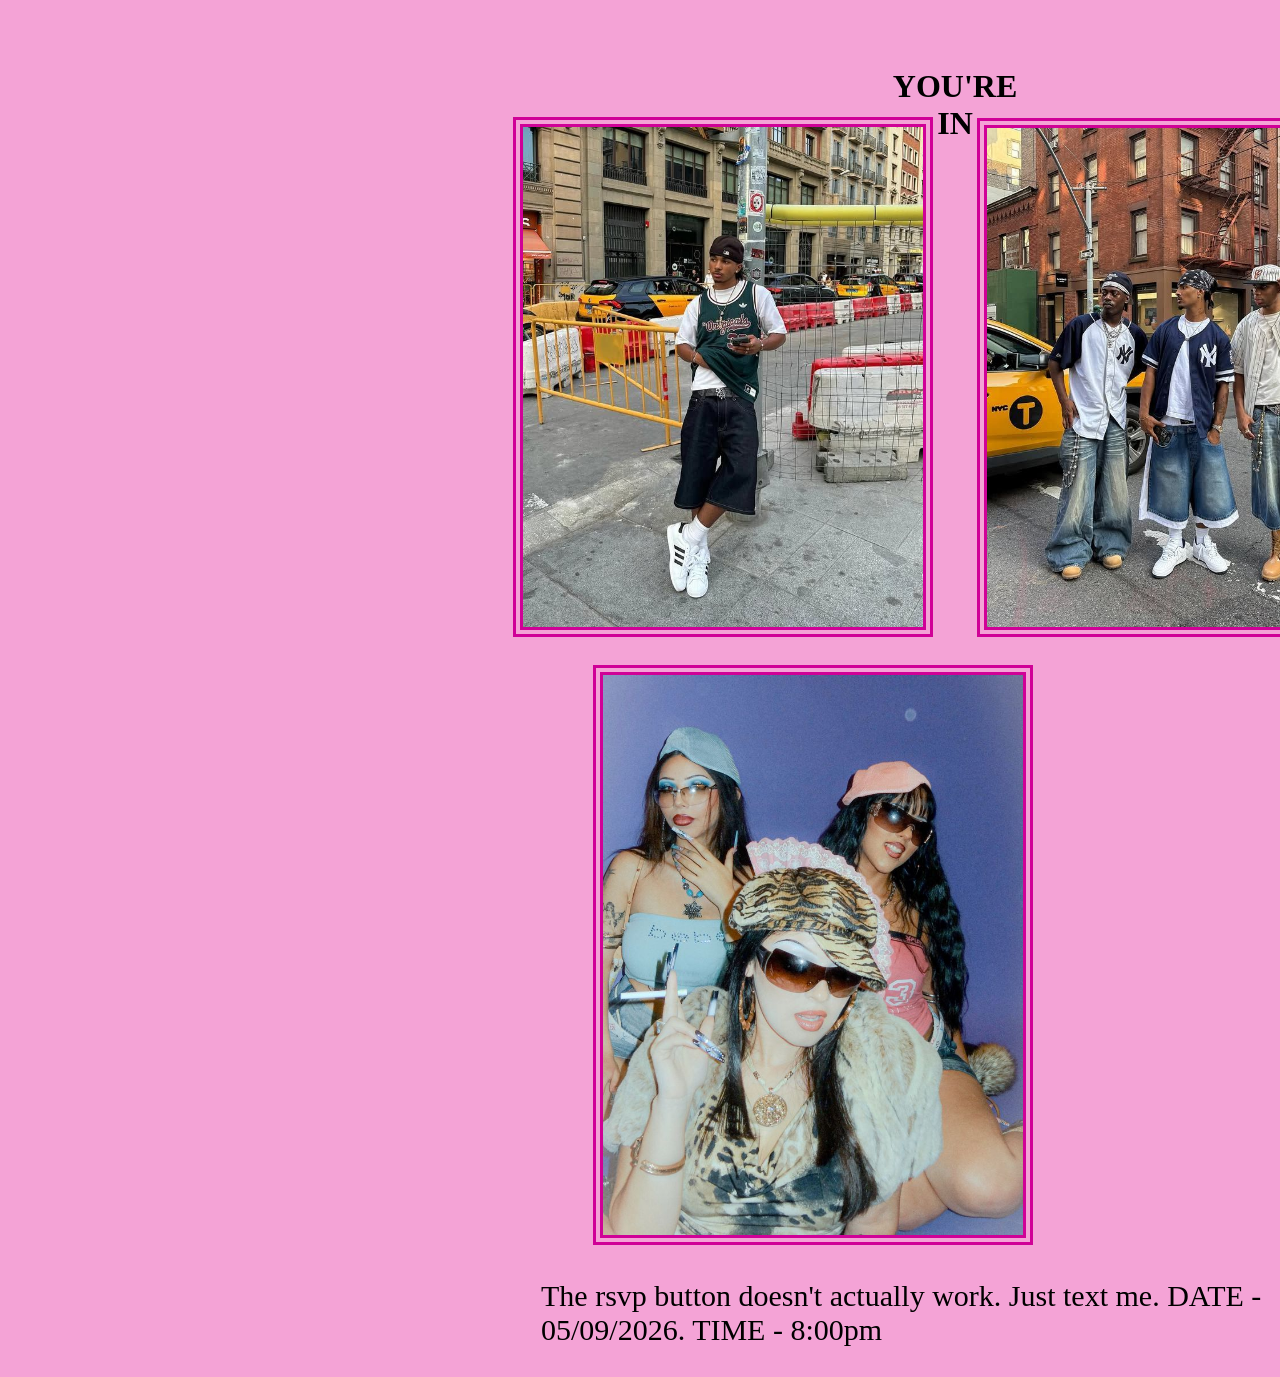
<file: page2.html>
<!DOCTYPE html>
<html lang="en">
    <head>
        <title>Confirmation</title>
         <link rel="stylesheet" href="styles.css">
    </head>
    <body>
        <div id="div2"><h1>YOU'RE IN</h1></div>
        <img class="y2k1" src="IMGS/y2k.1.jpg" />
        <img class="y2k2" src="IMGS/y2k.2.jpg" />
        <img class="y2k3" src="IMGS/y2k.3.jpg" />
        <img class="y2k4" src="IMGS/y2k.4.jpg" />
        <div id="div3"><p>The rsvp button doesn't actually work. Just text me. DATE - 05/09/2026. TIME - 8:00pm</p></div>
    </body>
</html>
</file>
<file: styles.css>
.img1 {
    width: 600px;
    border: 10px solid;
    color: #d00197;
    position: relative;
    left: 689px;
}
#div1 {
    color: black;
    width: 160px;
    text-align: center;
    position: relative;
    bottom: 497px;
    left: 942px;
    font-family: "Georgia";
    transform: rotate(-15deg);
}
#date {
    width: 225px;
    border: 5px solid;
    background-color: black;
    color: #d00197;
    position: absolute;
    left: 1115px;
    text-align: center;
    bottom: 185px;
    font-size: small;
}
#Location {
    width: 436px;
    border: 5px solid;
    background-color:black;
    color: #d00197;
    position: absolute;
    left: 653px;
    text-align: center;
    font-size: small;
    bottom: 185px;
}
#info {
    width: 717px;
    border: 10px dotted;
    color: #d00197;
    position: absolute;
    left: 632px;
    text-align: center;
    font-size: small;
    bottom: 88px;
    background-color: black
}
#QA {
    width: 430px;
    border: 5px solid;
    color: #d00197;
    position: absolute;
    left: 785px;
    text-align: center;
    font-size: small;
    bottom: 21px;
    background-color: black;
}
.img2 {
    width: 1092px;
    bottom: 1308px;
    left: 398px;
    position: relative;
    z-index: -1;
    transform: rotate(270deg);
}
a {
    color: black;
}
#RSVP {
    background-color: rgb(220, 115, 181);
    width: 265px;
    height: 40px;
    text-align: center;
    font-size: 33px;
    position: absolute;
    bottom: 434px;
    left: 747px;
    transform:rotate(70deg);
    letter-spacing: 20px;
    font-family: 'Georgia';
}
#div2 {
    color: black;
    width: 160px;
    text-align: center;
    position: relative;
    font-family: "Georgia";
    left:867px;
    bottom: -47px;
}
.y2k1 { width: 400px;
    color:#d00197;
    border:double 10px;
    position:relative;
    left:505px;}
.y2k2 { width: 400px;
    color:#d00197;
    border:double 10px;
 position:relative;
    left:545px;}
.y2k3 { width: 420px;
    color:#d00197;
    border:double 10px;
 position:relative;
    left:585px;}
.y2k4 { width: 420px;
    color:#d00197;
    border:double 10px;
 position:relative;
    left:-1270px;}
body {background-color:#f4a3d6}
#div3 {
    color:black;
width: 822px;
font-size: 30px;
    font-family: 'Georgia';
    position:absolute;
    left:541px;
}
</file>
